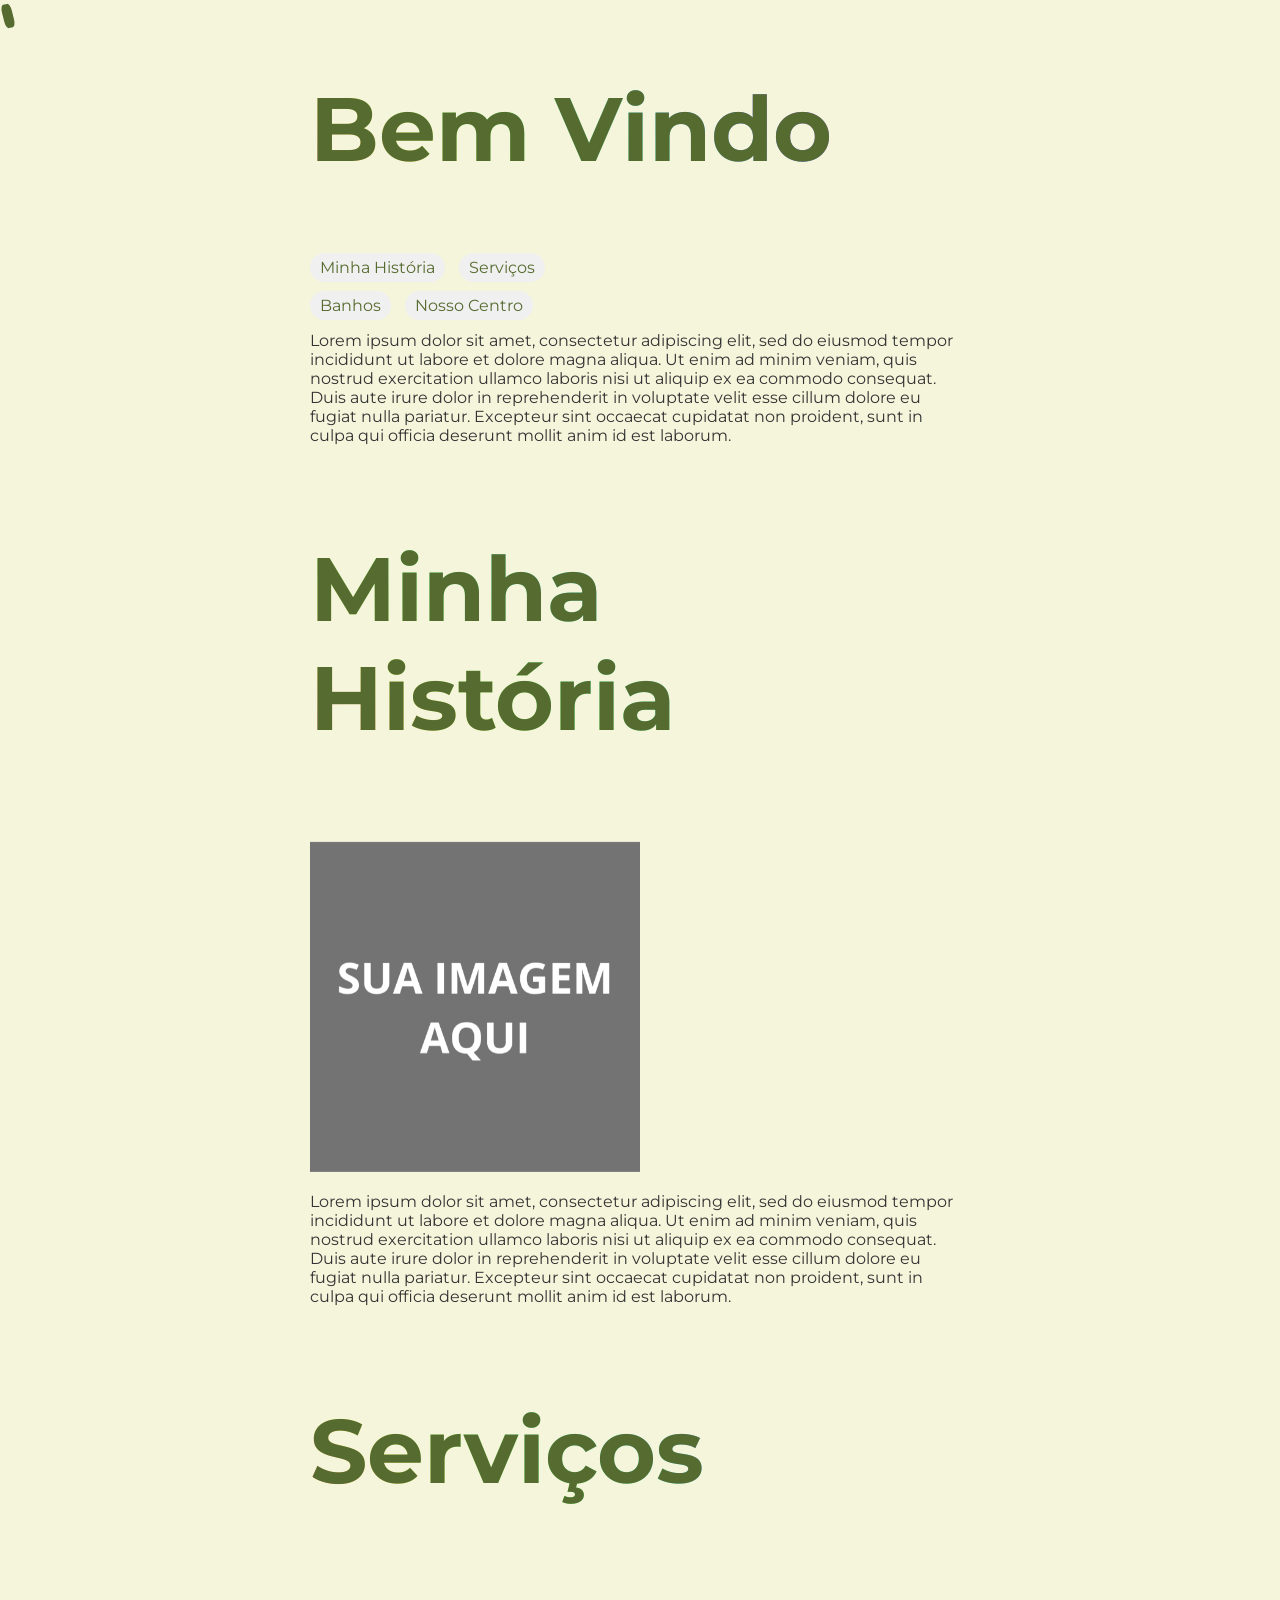
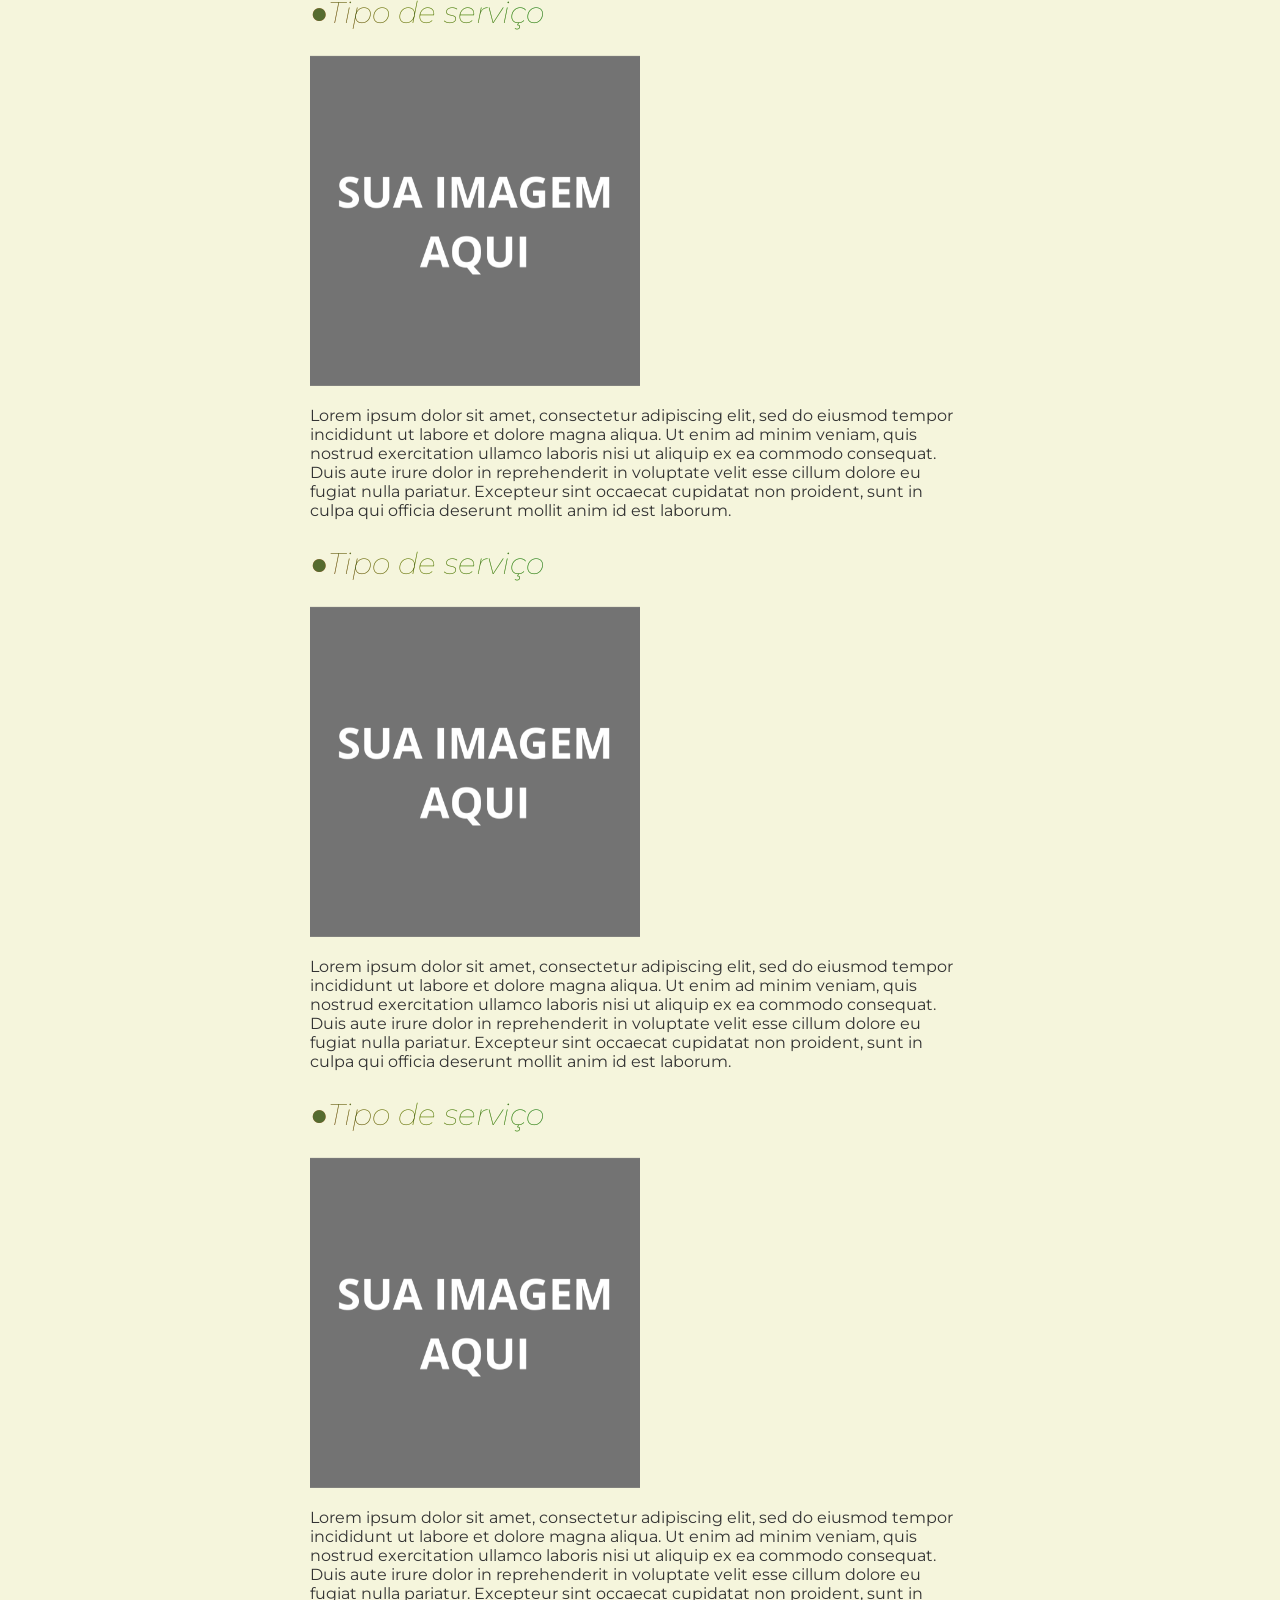
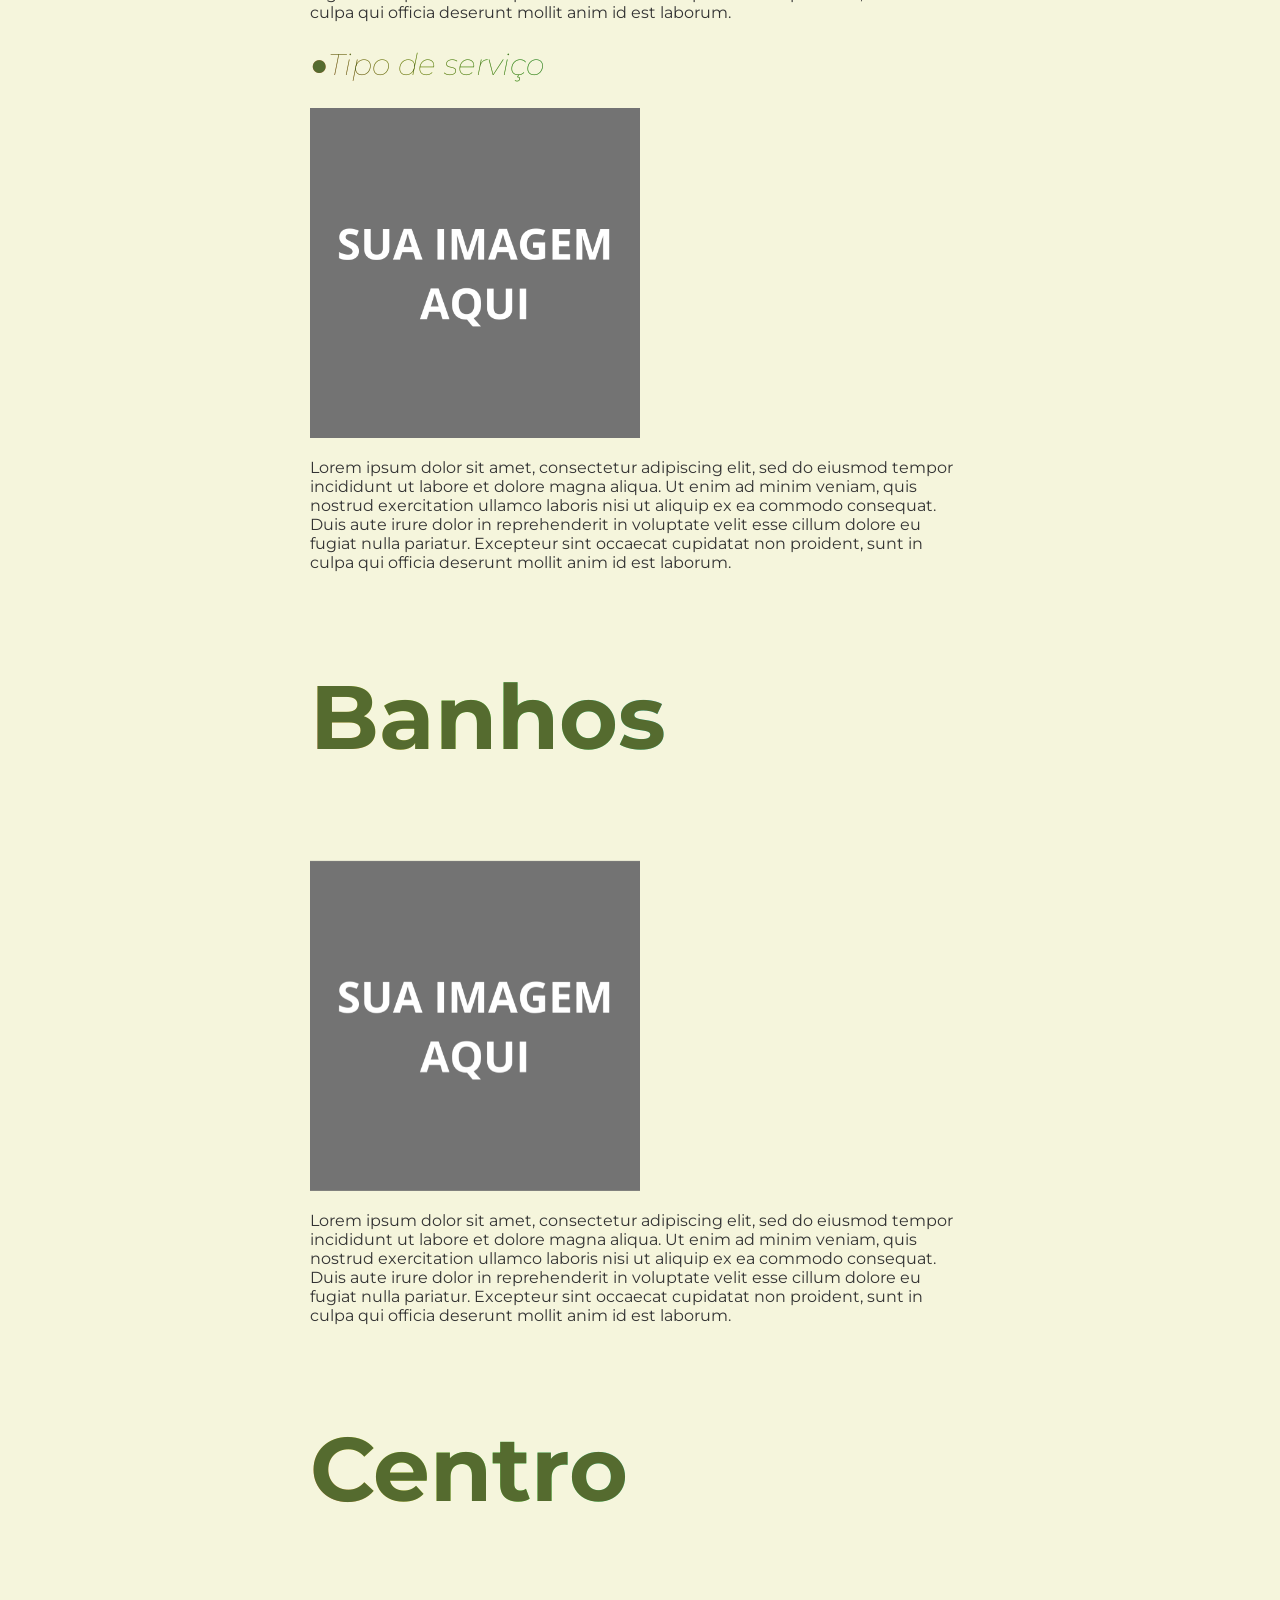
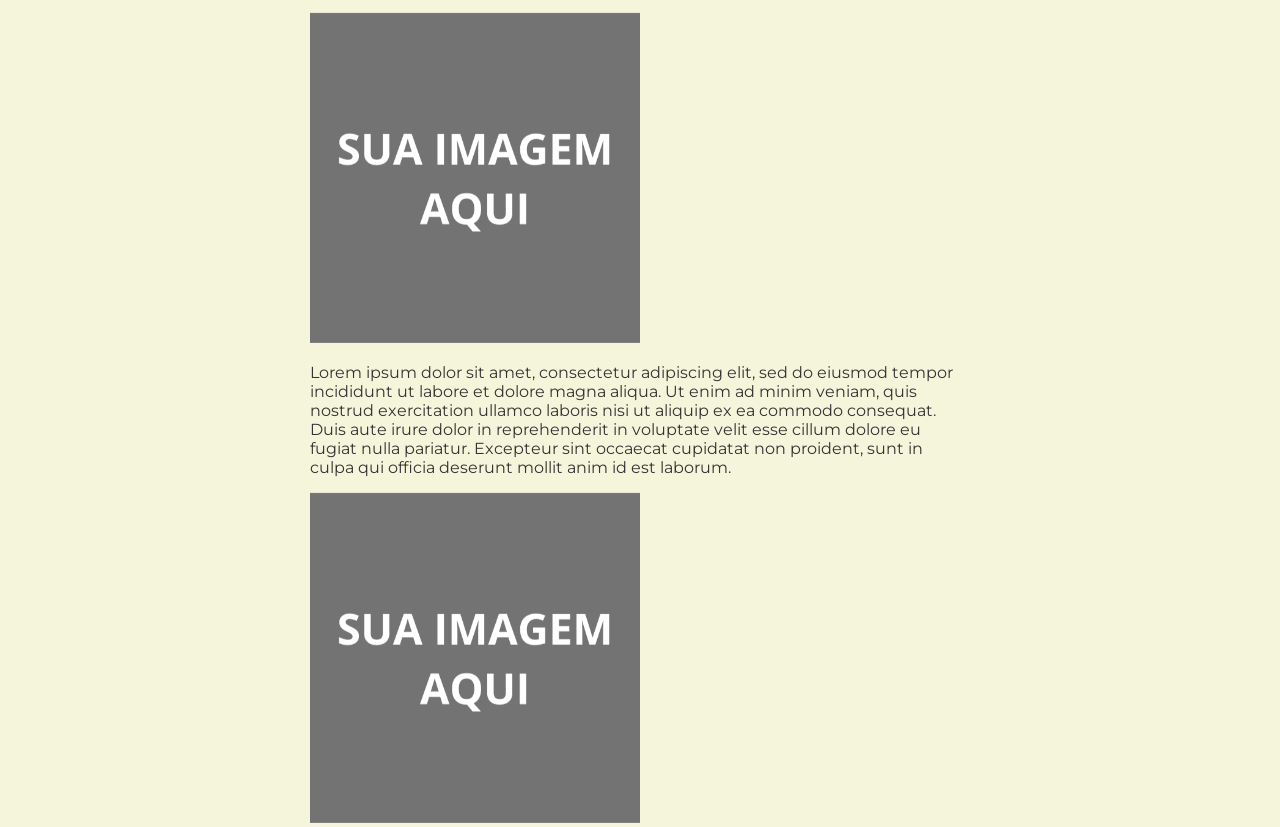
<file: index.html>
<!DOCTYPE html>
<html lang="pt-br">
<head>
  <meta charset="UTF-8">
  <title>Seu Site</title>
  <link rel="stylesheet" href="./style.css">
  <meta name="viewport" content="width=device-width, initial-scale=1.0">
</head>
<body>
  <!-- partial:index.partial.html -->
  <div class="path">
    <div class="wheel"></div>
  </div>
  <article>
    <h1><b>Bem Vindo</b></h1> 
     <a href="#minha-historia" class="a">Minha História</a> <a href="#servicos" class="a">Serviços</a>
     <br><br> 
    <a href="#banhos" class="a">Banhos</a> <a href="#centro" class="a">Nosso Centro</a>

    <p>Lorem ipsum dolor sit amet, consectetur adipiscing elit, sed do eiusmod tempor incididunt ut labore et dolore magna aliqua. Ut enim ad minim veniam, quis nostrud exercitation ullamco laboris nisi ut aliquip ex ea commodo consequat. Duis aute irure dolor in reprehenderit in voluptate velit esse cillum dolore eu fugiat nulla pariatur. Excepteur sint occaecat cupidatat non proident, sunt in culpa qui officia deserunt mollit anim id est laborum.</p>
    <section id="minha-historia">
    <h1><b>Minha História</b></h1>
    <image src="SUA IMAGEM AQUI.png"></image>
    <p>Lorem ipsum dolor sit amet, consectetur adipiscing elit, sed do eiusmod tempor incididunt ut labore et dolore magna aliqua. Ut enim ad minim veniam, quis nostrud exercitation ullamco laboris nisi ut aliquip ex ea commodo consequat. Duis aute irure dolor in reprehenderit in voluptate velit esse cillum dolore eu fugiat nulla pariatur. Excepteur sint occaecat cupidatat non proident, sunt in culpa qui officia deserunt mollit anim id est laborum.</p>
  </section>
  <section id="servicos">
    <h1><b>Serviços</b></h1>
    <h2><i>●Tipo de serviço</i></h2>
    <image src="SUA IMAGEM AQUI.png"></image>
    <p>Lorem ipsum dolor sit amet, consectetur adipiscing elit, sed do eiusmod tempor incididunt ut labore et dolore magna aliqua. Ut enim ad minim veniam, quis nostrud exercitation ullamco laboris nisi ut aliquip ex ea commodo consequat. Duis aute irure dolor in reprehenderit in voluptate velit esse cillum dolore eu fugiat nulla pariatur. Excepteur sint occaecat cupidatat non proident, sunt in culpa qui officia deserunt mollit anim id est laborum.</p>
    <h2><i>●Tipo de serviço</i></h2>
    <image src="SUA IMAGEM AQUI.png"></image>
    <p>Lorem ipsum dolor sit amet, consectetur adipiscing elit, sed do eiusmod tempor incididunt ut labore et dolore magna aliqua. Ut enim ad minim veniam, quis nostrud exercitation ullamco laboris nisi ut aliquip ex ea commodo consequat. Duis aute irure dolor in reprehenderit in voluptate velit esse cillum dolore eu fugiat nulla pariatur. Excepteur sint occaecat cupidatat non proident, sunt in culpa qui officia deserunt mollit anim id est laborum.</p>
    <h2><i>●Tipo de serviço</i></h2>
    <image src="SUA IMAGEM AQUI.png"></image>
    <p>Lorem ipsum dolor sit amet, consectetur adipiscing elit, sed do eiusmod tempor incididunt ut labore et dolore magna aliqua. Ut enim ad minim veniam, quis nostrud exercitation ullamco laboris nisi ut aliquip ex ea commodo consequat. Duis aute irure dolor in reprehenderit in voluptate velit esse cillum dolore eu fugiat nulla pariatur. Excepteur sint occaecat cupidatat non proident, sunt in culpa qui officia deserunt mollit anim id est laborum.</p>
    <h2><i>●Tipo de serviço</i></h2>
    <image src="SUA IMAGEM AQUI.png"></image>
    </section>  
    <p>Lorem ipsum dolor sit amet, consectetur adipiscing elit, sed do eiusmod tempor incididunt ut labore et dolore magna aliqua. Ut enim ad minim veniam, quis nostrud exercitation ullamco laboris nisi ut aliquip ex ea commodo consequat. Duis aute irure dolor in reprehenderit in voluptate velit esse cillum dolore eu fugiat nulla pariatur. Excepteur sint occaecat cupidatat non proident, sunt in culpa qui officia deserunt mollit anim id est laborum.</p>
    <section id="banhos">
    <h1><b>Banhos</b></h1>
    <image src="SUA IMAGEM AQUI.png"></image>
    <p>Lorem ipsum dolor sit amet, consectetur adipiscing elit, sed do eiusmod tempor incididunt ut labore et dolore magna aliqua. Ut enim ad minim veniam, quis nostrud exercitation ullamco laboris nisi ut aliquip ex ea commodo consequat. Duis aute irure dolor in reprehenderit in voluptate velit esse cillum dolore eu fugiat nulla pariatur. Excepteur sint occaecat cupidatat non proident, sunt in culpa qui officia deserunt mollit anim id est laborum.</p>
  </section>
     <section id="centro">
    <h1><b>Centro</b></h1>
    <image src="SUA IMAGEM AQUI.png"></image>
    <p>Lorem ipsum dolor sit amet, consectetur adipiscing elit, sed do eiusmod tempor incididunt ut labore et dolore magna aliqua. Ut enim ad minim veniam, quis nostrud exercitation ullamco laboris nisi ut aliquip ex ea commodo consequat. Duis aute irure dolor in reprehenderit in voluptate velit esse cillum dolore eu fugiat nulla pariatur. Excepteur sint occaecat cupidatat non proident, sunt in culpa qui officia deserunt mollit anim id est laborum.</p>
      <image src="SUA IMAGEM AQUI.png"></image>
    </section>
    </article>
  <!-- partial -->
</body>
</html>
</file>
<file: style.css>
@import url("https://fonts.googleapis.com/css2?family=Montserrat:wght@100..700&display=swap");
@media (prefers-reduced-motion: no-preference) {
  h1 {
    animation: fade-out linear both, colorize linear both;
    animation-timeline: view();
    animation-range: exit -10px, exit -100px;
    background: linear-gradient(in hsl longer hue 40deg, #f66 0 0);
    background-clip: text;
  }
  h2{
    animation: fade-out linear both, colorize linear both;
    animation-timeline: view();
    animation-range: exit -10px, exit -100px;
    background: linear-gradient(in hsl longer hue 40deg, #f66 0 0);
    background-clip: text;
  }

  @keyframes colorize {
    to {
      font-weight: 600;
      color: #0000;
    }
  }
  @keyframes fade-out {
    to {
      scale: 150%;
      opacity: 0;
      filter: blur(5px);
    }
  }
  img {
    position: relative;
    animation: scrollin cubic-bezier(0.23, -0.26, 0.78, 1.29) both, fade-out linear both;
    animation-timeline: view();
    animation-range: 1vh 50vh, exit -10px;
    transform-origin: left;
  }

  @keyframes scrollin {
    from {
      scale: 0.3;
      opacity: 0;
      left: -25vh;
    }
    to {
      opacity: 1;
      scale: 1;
      left: 0;
    }
  }
  .path {
    border-radius: 40vh 180vh 180vh 10vh;
  }
  .path .wheel {
    offset-path: polygon(0 0, 97% 12%, 0% 18%, 100% 25%, 0% 33%, 96% 40%, 1% 49%, 100% 56%, 0% 66%, 100% 71%, 3% 81%, 100% 86%, 0% 92%, 100% 100%, 0 100%);
    animation: followpath linear;
    animation-timeline: scroll();
  }

  @keyframes followpath {
    from {
      offset-distance: 4%;
    }
    to {
      offset-distance: 50%;
    }
  }
  .path {
    position: fixed;
    z-index: 100;
    pointer-events: none;
    top: 1em;
    left: 0.5em;
    width: 1rem;
    height: 40vw;
    background-size: calc(64px / 4.667) 64px, 64px calc(64px / 4.667);
  }
  .path .wheel {
    width: 0px;
    aspect-ratio: 1;
    border: 1px solid #556B2F;
    border-width: 0.4vw 1vw;
    border-radius: 30%;
  }

  .path:after,
.path:before {
    text-align: center;
    font-size: 0.5rem;
    position: absolute;
    inset: -0.5vw;
    top: 1em;
    opacity: 0.9;
  }

  .path:before {
    top: unset;
    bottom: 0.5em;
  }
}
body {
  font-family: "Montserrat", sans-serif;
  font-size: 1rem;
  margin: 0;
  background-color: #F5F5DC;
  color: #333333;
}

h1 {
  font-wrap: balanced;
  font-size: clamp(2rem, 7cqi, 10rem);
  font-weight: 100;
  color: #556B2F;
}
h2{
  font-wrap: balanced;
  font-size: 30px;
  font-weight: 100;
  color: #556B2F;
}

img {
  max-height: 50%;
  max-width: 50%;
}

p {
  text-wrap: pretty;
}

article {
  width: min(60ch, 100% - 4rem);
  margin: 0 auto;
}
.a {
  text-decoration: none; /* Remove sublinhado padrão */
  color: #556B2F; /* Cor do texto */
  padding: 5px 10px; /* Espaçamento interno */
  margin-right: 10px; /* Espaçamento entre os links */
  border-radius: 15px; /* Borda arredondada */
  background-color: #f0f0f0; /* Cor de fundo */
}

.a:hover {
  background-color: #ddd; /* Cor de fundo ao passar o mouse */
}
</file>
